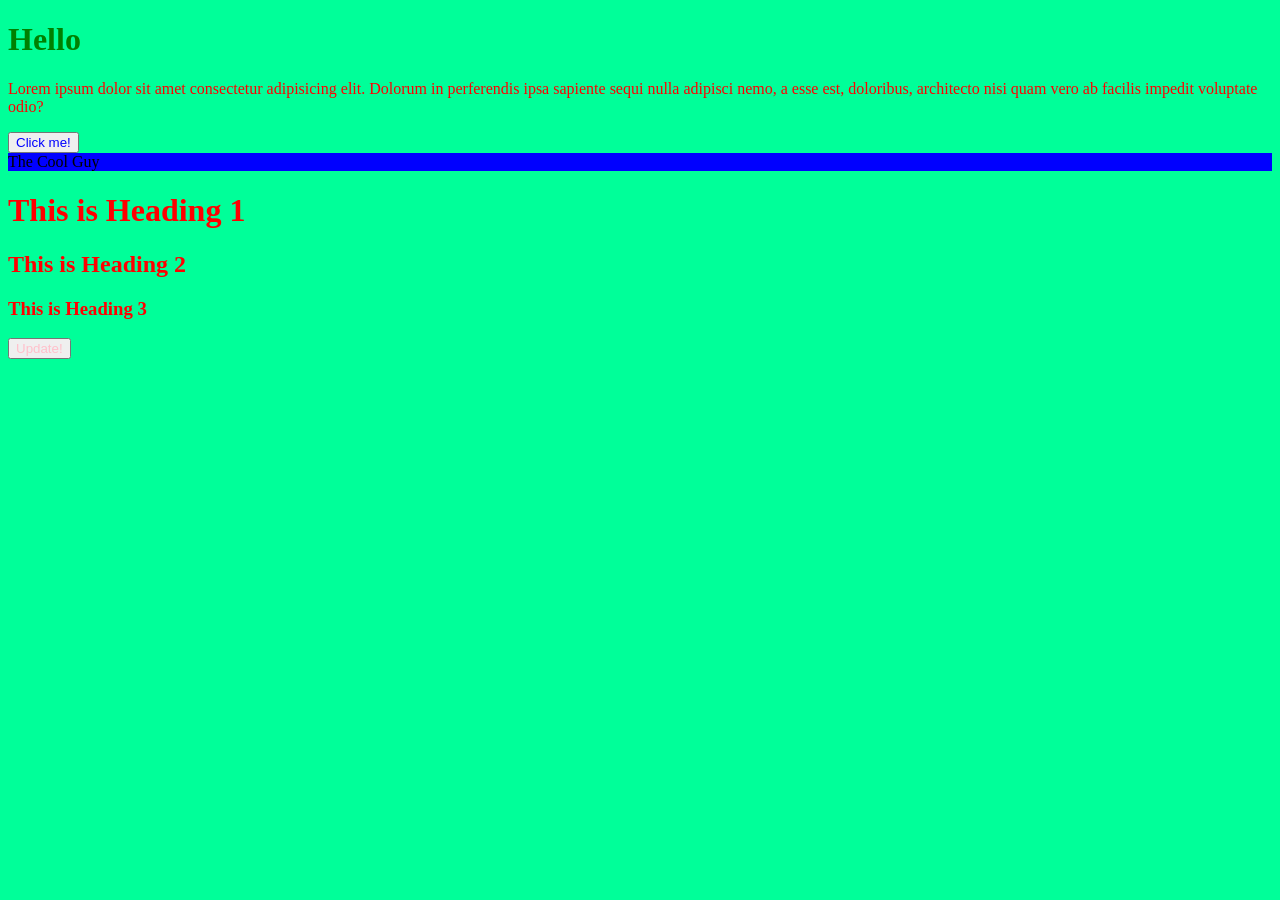
<file: css/index.html>
<!doctype html>
<html lang="en">
  <head>
    <meta charset="UTF-8" />
    <meta name="viewport" content="width=device-width, initial-scale=1.0" />
    <title>CSS Level 1</title>
    <link rel="stylesheet" href="style.css" />
    <style>
      button {
        color: blue;
      }
    </style>
  </head>
  <body>
    <h1>Hello</h1>
    <p>
      Lorem ipsum dolor sit amet consectetur adipisicing elit. Dolorum in
      perferendis ipsa sapiente sequi nulla adipisci nemo, a esse est,
      doloribus, architecto nisi quam vero ab facilis impedit voluptate odio?
    </p>
    <button>Click me!</button>

    <div id="box">The Cool Guy</div>

    <h1 class="heading">This is Heading 1</h1>
    <h2 class="heading">This is Heading 2</h2>
    <h3 class="heading">This is Heading 3</h3>

    <button style="color: pink">Update!</button>
  </body>
</html>
</file>
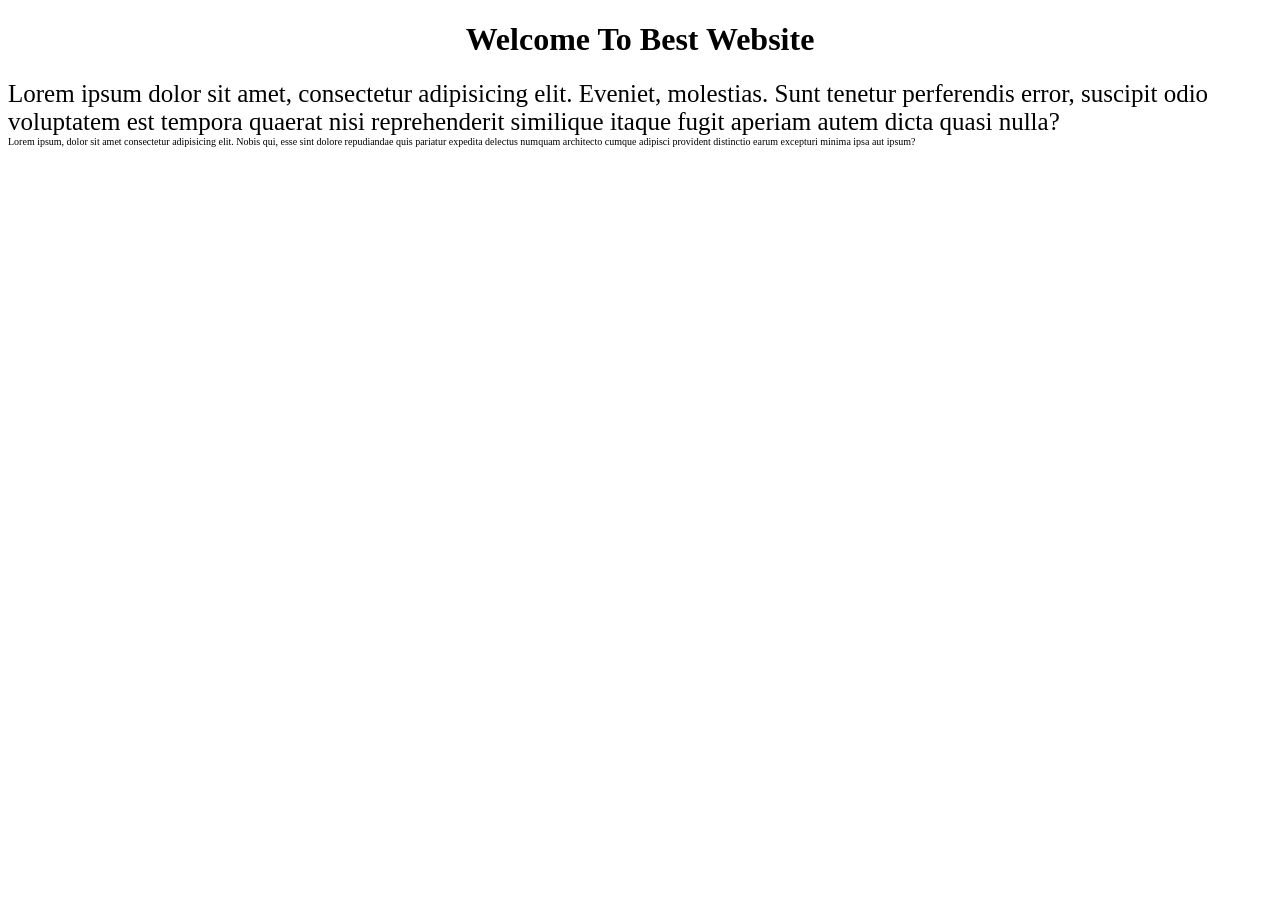
<file: css/practice.html>
<!doctype html>
<html lang="en">
  <head>
    <meta charset="UTF-8" />
    <meta name="viewport" content="width=device-width, initial-scale=1.0" />
    <link rel="stylesheet" href="style1.css" />
    <title>Document</title>
  </head>
  <body>
    <h1>Welcome to best website</h1>
    <div id="outer">
      Lorem ipsum dolor sit amet, consectetur adipisicing elit. Eveniet,
      molestias. Sunt tenetur perferendis error, suscipit odio voluptatem est
      tempora quaerat nisi reprehenderit similique itaque fugit aperiam autem
      dicta quasi nulla?
      <div id="inner">
        Lorem ipsum, dolor sit amet consectetur adipisicing elit. Nobis qui,
        esse sint dolore repudiandae quis pariatur expedita delectus numquam
        architecto cumque adipisci provident distinctio earum excepturi minima
        ipsa aut ipsum?
      </div>
    </div>
  </body>
</html>
</file>
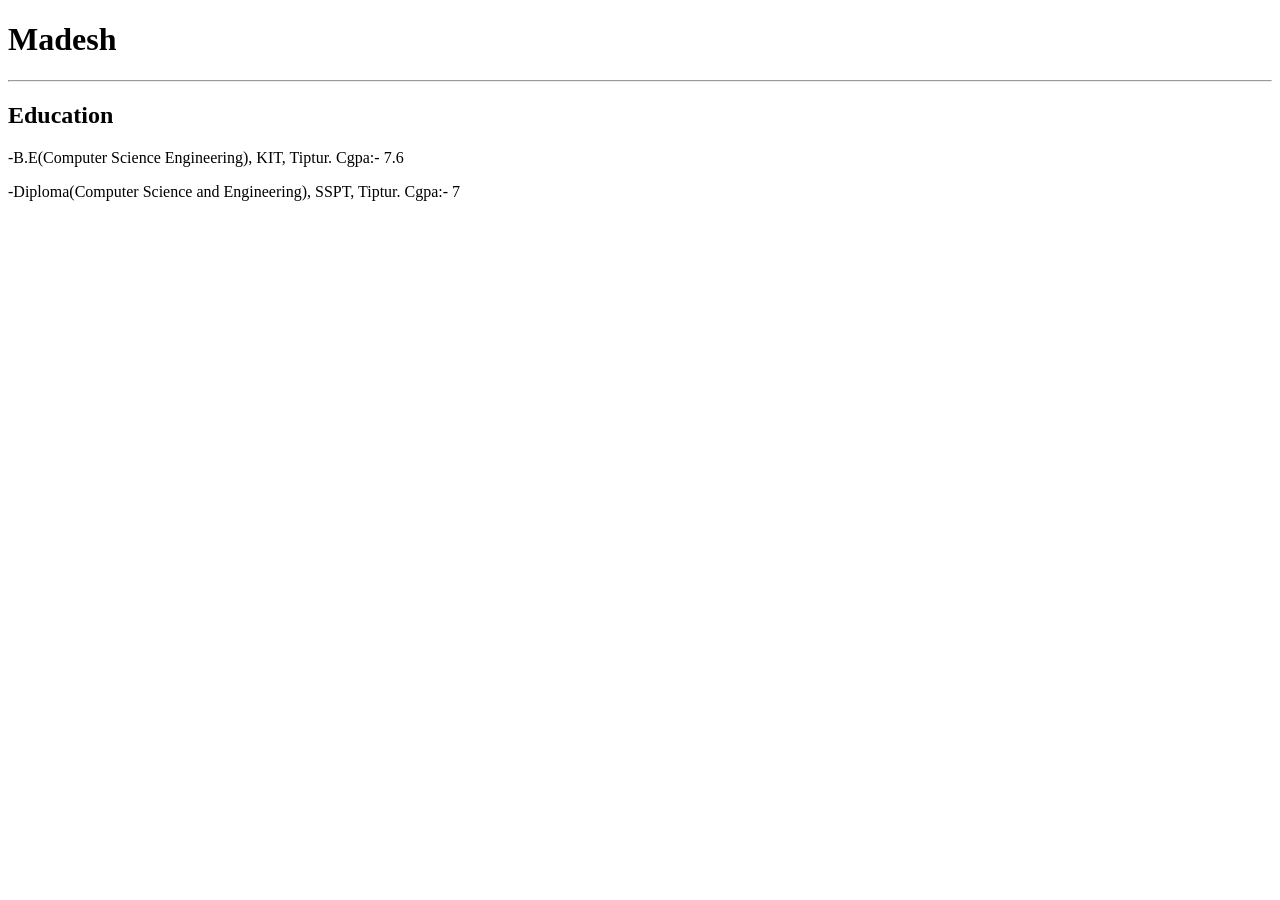
<file: html/education.html>
<!DOCTYPE html>
<html lang="en">
<head>
    <meta charset="UTF-8">
    <meta name="viewport" content="width=device-width, initial-scale=1.0">
    <title>Education</title>
</head>
<body>
    <h1>Madesh</h1>
    <hr>
    <h2>Education</h2>
    <p>-B.E(Computer Science Engineering), KIT, Tiptur. Cgpa:- 7.6</p>
    <p>-Diploma(Computer Science and Engineering), SSPT, Tiptur. Cgpa:- 7</p>
</body>
</html>
</file>
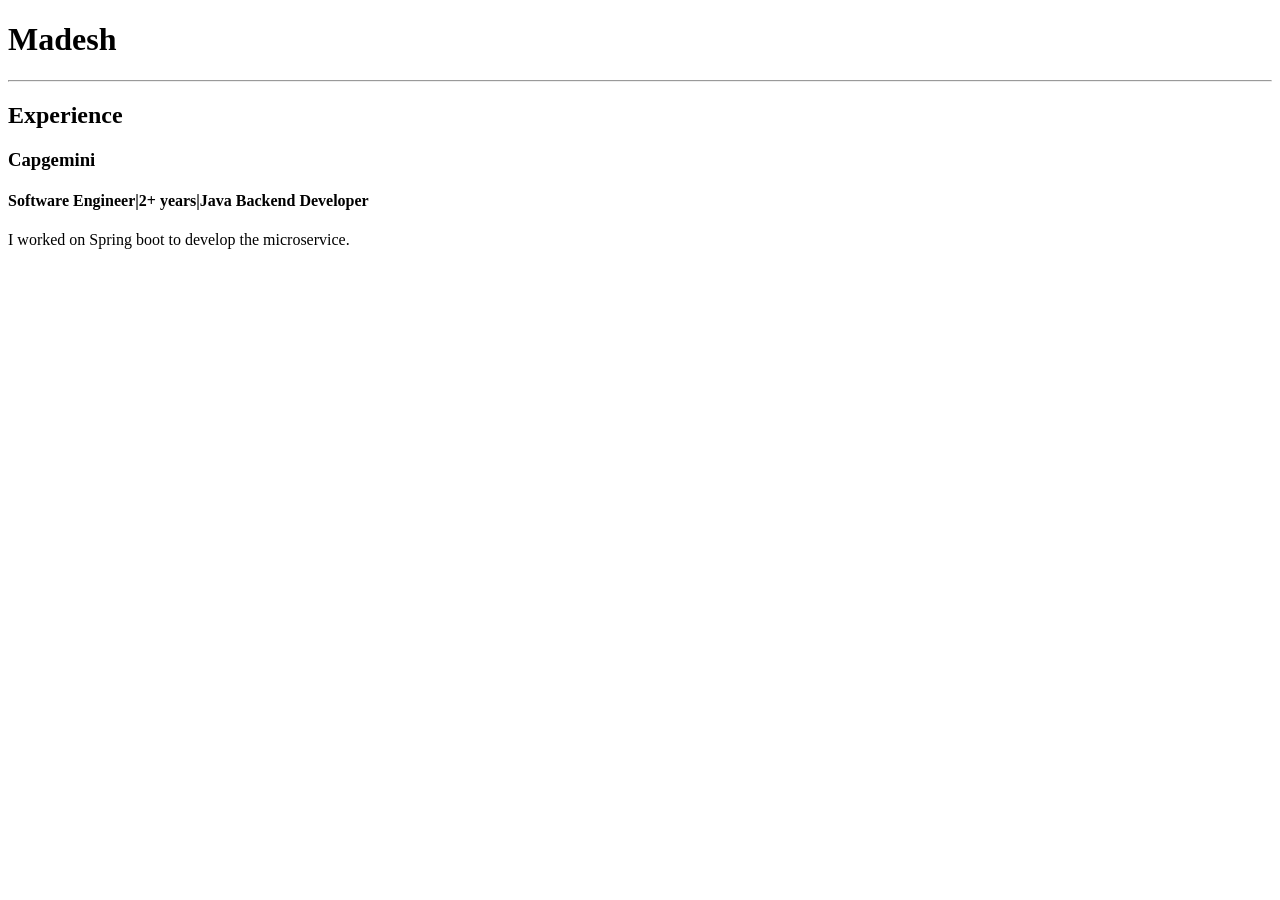
<file: html/experience.html>
<!DOCTYPE html>
<html lang="en">
<head>
    <meta charset="UTF-8">
    <meta name="viewport" content="width=device-width, initial-scale=1.0">
    <title>Experience</title>
</head>
<body>
    <h1>Madesh</h1>
    <hr>
    <h2>Experience</h2>
    <h3>Capgemini</h3>
    <h4>Software Engineer|2+ years|Java Backend Developer</h4>
    <p>I worked on Spring boot to develop the microservice.</p>
</body>
</html>
</file>
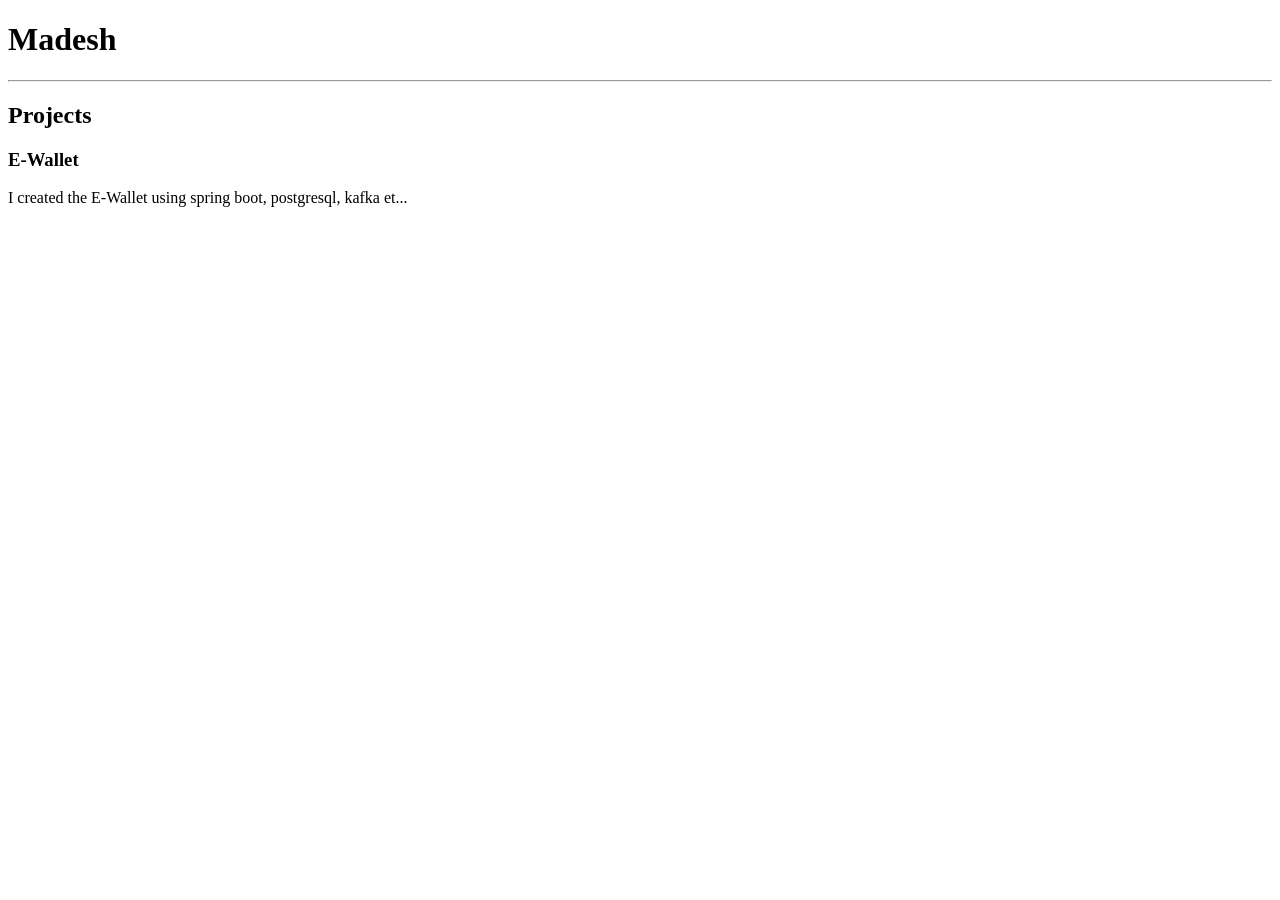
<file: html/projects.html>
<!DOCTYPE html>
<html lang="en">
<head>
    <meta charset="UTF-8">
    <meta name="viewport" content="width=device-width, initial-scale=1.0">
    <title>Projects</title>
</head>
<body>
    <h1>Madesh</h1>
    <hr>
    <h2>Projects</h2>
    <h3>E-Wallet</h3>
    <p>I created the E-Wallet using spring boot, postgresql, kafka et...</p>
</body>
</html>
</file>
<file: css/style.css>
h1 {
  color: green;
}

p {
  color: red;
}
/* button {
  color: brown;
  background-color: #ff0011;
} */

body {
  background-color: rgb(0, 255, 153);
}

#box {
  background-color: blue;
}

.heading {
  color: red;
}

button {
  color: green;
}
</file>
<file: css/style1.css>
h1 {
  text-align: center;
  text-transform: capitalize;
}

* {
  font-family: "Times New Roman";
}

#outer {
  font-size: 25px;
}

#inner {
  font-size: 10px;
}
</file>
